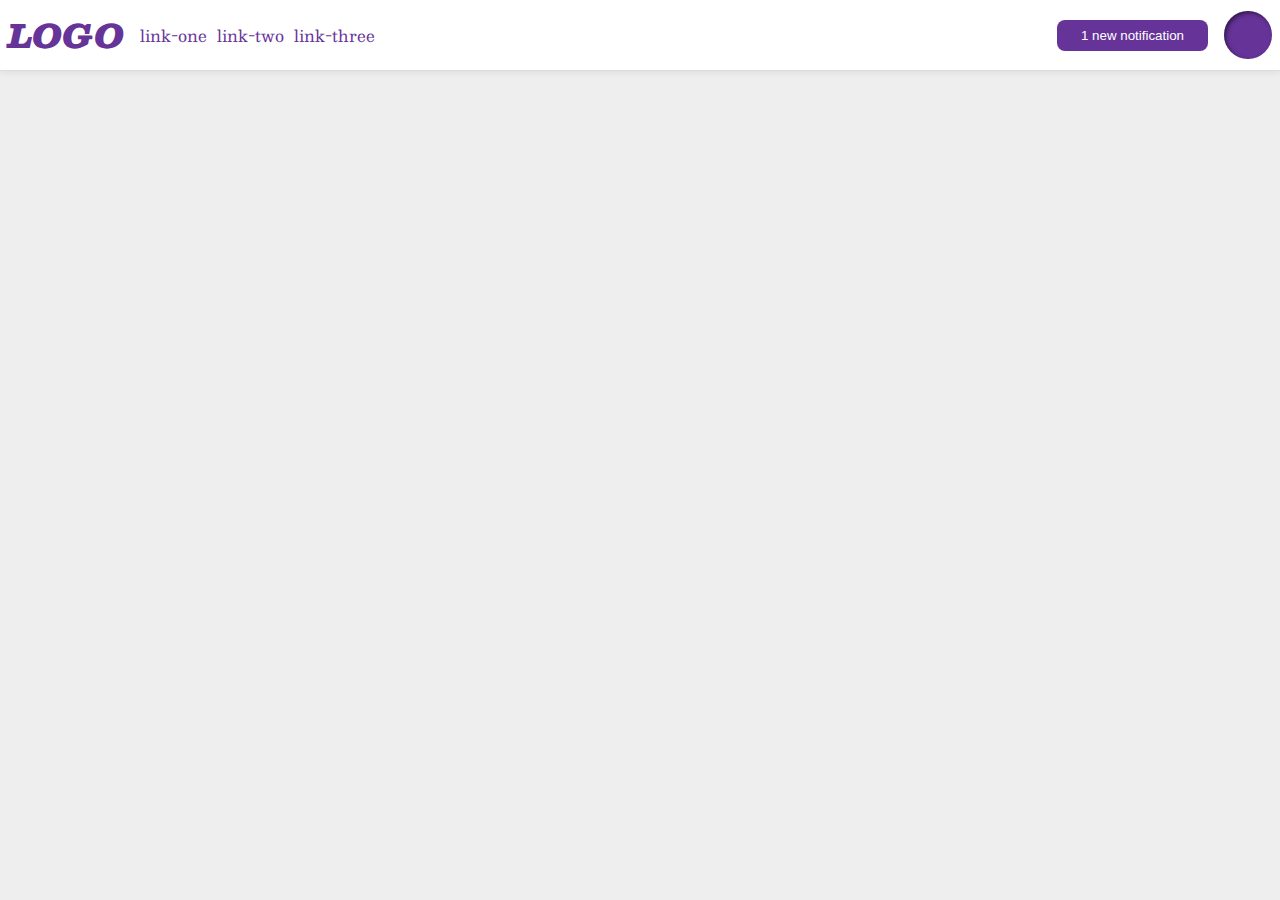
<file: flex/03-flex-header-2/index.html>
<!DOCTYPE html>
<html lang="en">
  <head>
    <meta charset="UTF-8">
    <meta http-equiv="X-UA-Compatible" content="IE=edge">
    <meta name="viewport" content="width=device-width, initial-scale=1.0">
    <title>Flex Header 2</title>
    <link rel="stylesheet" href="style.css">
  </head>
  <body>
    <div class="header">
      <div class="left-header">
        <div class="logo">
          LOGO
        </div>
          <ul class="links">
            <li><a href="google.com">link-one</a></li>
            <li><a href="google.com">link-two</a></li>
            <li><a href="google.com">link-three</a></li>
          </ul>
      </div>
      <div class="right-header">
        <button class="notifications">
          1 new notification
        </button>
          <div class="profile-image"></div>
        </div>
      </div>
  </body>
</html>
</file>
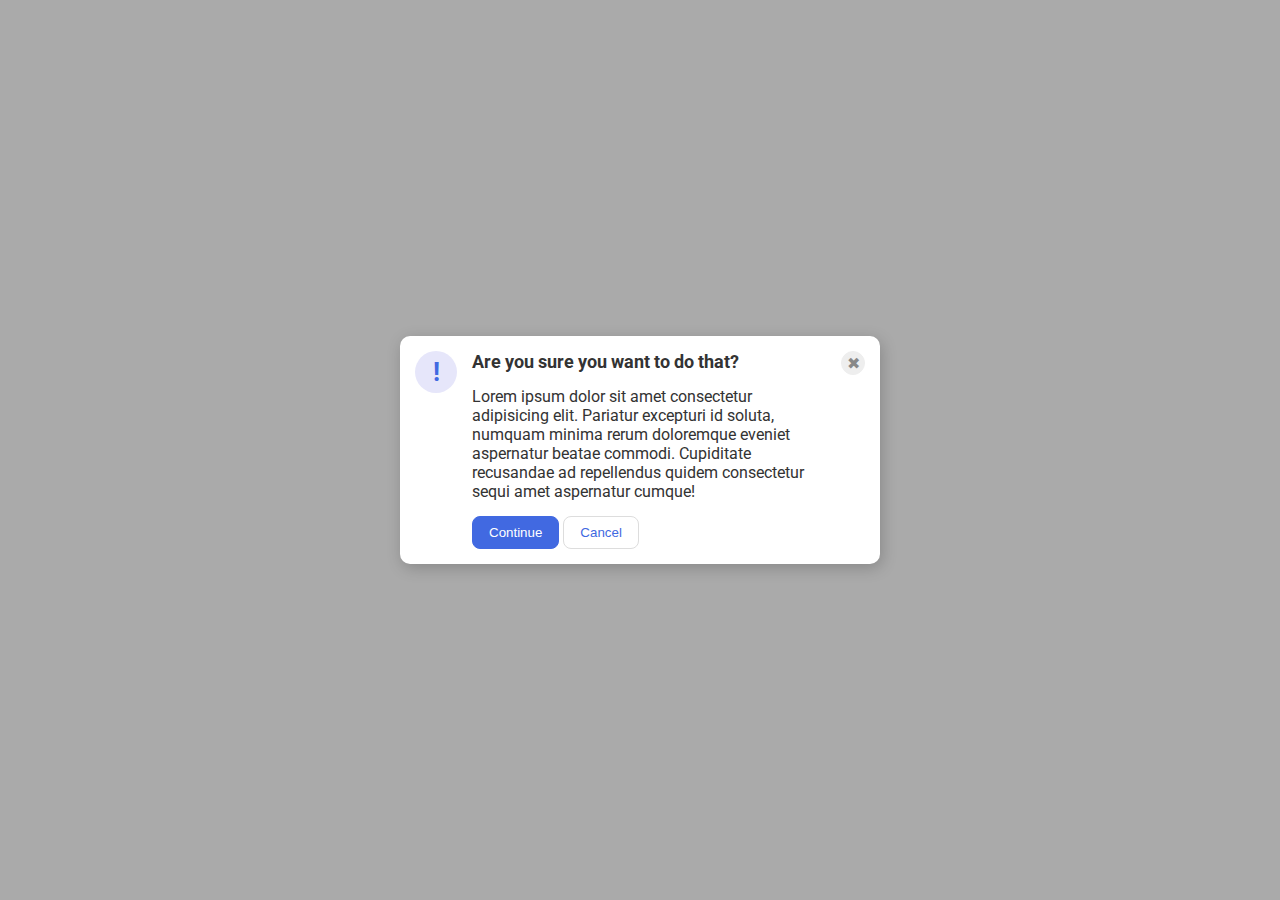
<file: flex/05-flex-modal/index.html>
<!DOCTYPE html>
<html lang="en">
  <head>
    <meta charset="UTF-8">
    <meta http-equiv="X-UA-Compatible" content="IE=edge">
    <meta name="viewport" content="width=device-width, initial-scale=1.0">
    <link rel="stylesheet" href="style.css">
    <title>Modal</title>
  </head>
  <body>
    <div class="modal">
      <div class="icon">!</div>
      <div class="notices">
        <div class="header">Are you sure you want to do that?</div>
        <div class="text">Lorem ipsum dolor sit amet consectetur adipisicing elit. Pariatur excepturi id soluta, numquam minima rerum doloremque eveniet aspernatur beatae commodi. Cupiditate recusandae ad repellendus quidem consectetur sequi amet aspernatur cumque!</div>
        <button class="continue">Continue</button>
        <button class="cancel">Cancel</button>
      </div>
      <button class="close-button">✖</button>
    </div>
  </body>
</html>
</file>
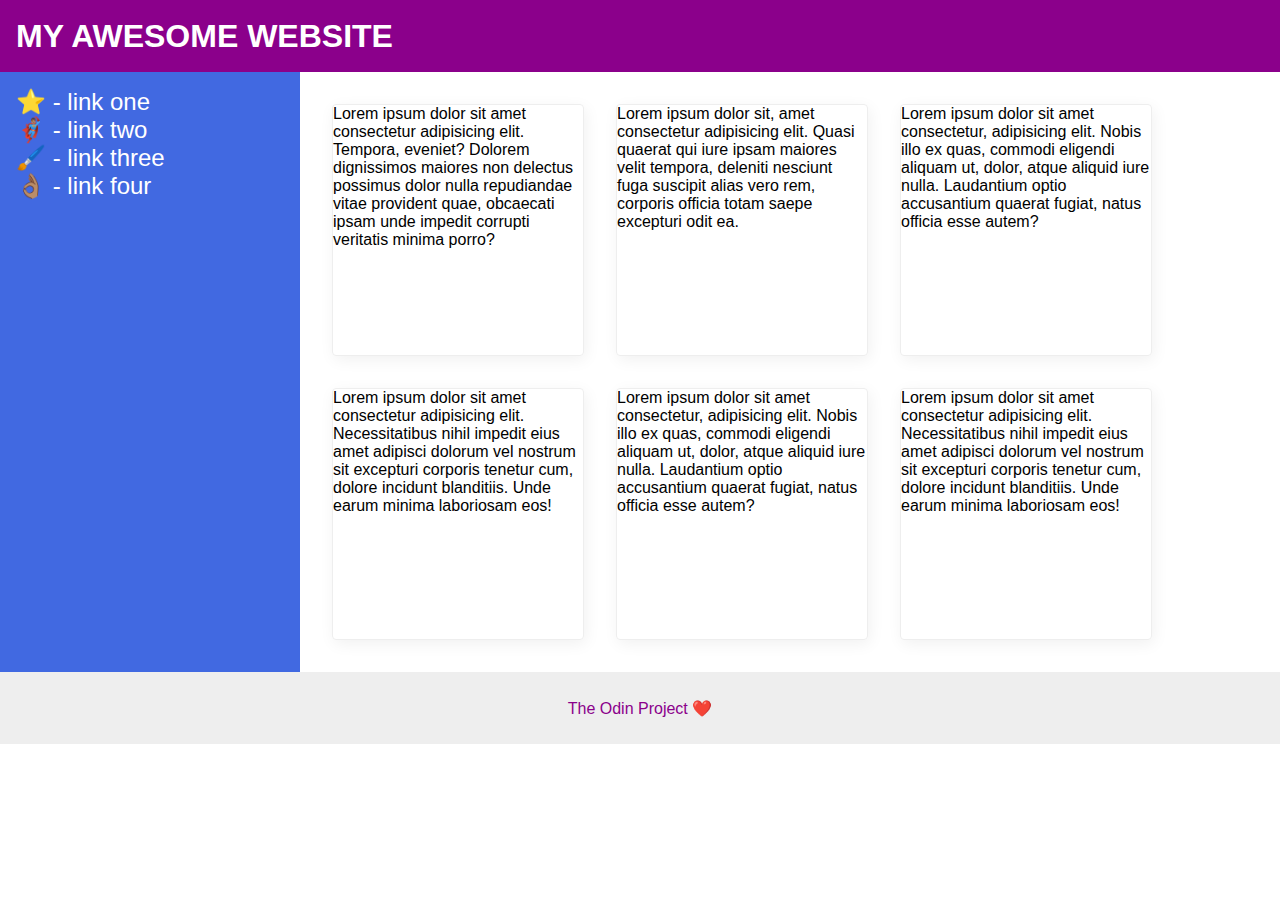
<file: flex/07-flex-layout-2/index.html>
<!DOCTYPE html>
<html lang="en">
  <head>
    <meta charset="UTF-8">
    <meta http-equiv="X-UA-Compatible" content="IE=edge">
    <meta name="viewport" content="width=device-width, initial-scale=1.0">
    <title>The Holy Grail</title>
    <link rel="stylesheet" href="style.css">
  </head>
  <body>
    <div class="header">
      MY AWESOME WEBSITE
    </div>
    
    <div class="content">
      <div class="sidebar">
        <ul>
          <li><a href="#">⭐ - link one</a></li>
          <li><a href="#">🦸🏽‍♂️ - link two</a></li>
          <li><a href="#">🖌️ - link three</a></li>
          <li><a href="#">👌🏽 - link four</a></li>
        </ul>
      </div>
      
      <div class="cards">
        <div class="card">Lorem ipsum dolor sit amet consectetur adipisicing elit. Tempora, eveniet? Dolorem dignissimos maiores non delectus possimus dolor nulla repudiandae vitae provident quae, obcaecati ipsam unde impedit corrupti veritatis minima porro?</div>
        <div class="card">Lorem ipsum dolor sit, amet consectetur adipisicing elit. Quasi quaerat qui iure ipsam maiores velit tempora, deleniti nesciunt fuga suscipit alias vero rem, corporis officia totam saepe excepturi odit ea.</div>
        <div class="card">Lorem ipsum dolor sit amet consectetur, adipisicing elit. Nobis illo ex quas, commodi eligendi aliquam ut, dolor, atque aliquid iure nulla. Laudantium optio accusantium quaerat fugiat, natus officia esse autem?</div>
        <div class="card">Lorem ipsum dolor sit amet consectetur adipisicing elit. Necessitatibus nihil impedit eius amet adipisci dolorum vel nostrum sit excepturi corporis tenetur cum, dolore incidunt blanditiis. Unde earum minima laboriosam eos!</div>
        <div class="card">Lorem ipsum dolor sit amet consectetur, adipisicing elit. Nobis illo ex quas, commodi eligendi aliquam ut, dolor, atque aliquid iure nulla. Laudantium optio accusantium quaerat fugiat, natus officia esse autem?</div>
        <div class="card">Lorem ipsum dolor sit amet consectetur adipisicing elit. Necessitatibus nihil impedit eius amet adipisci dolorum vel nostrum sit excepturi corporis tenetur cum, dolore incidunt blanditiis. Unde earum minima laboriosam eos!</div>
      </div>
    </div>

    <div class="footer">
      The Odin Project ❤️
    </div>
  </body>
</html>
</file>
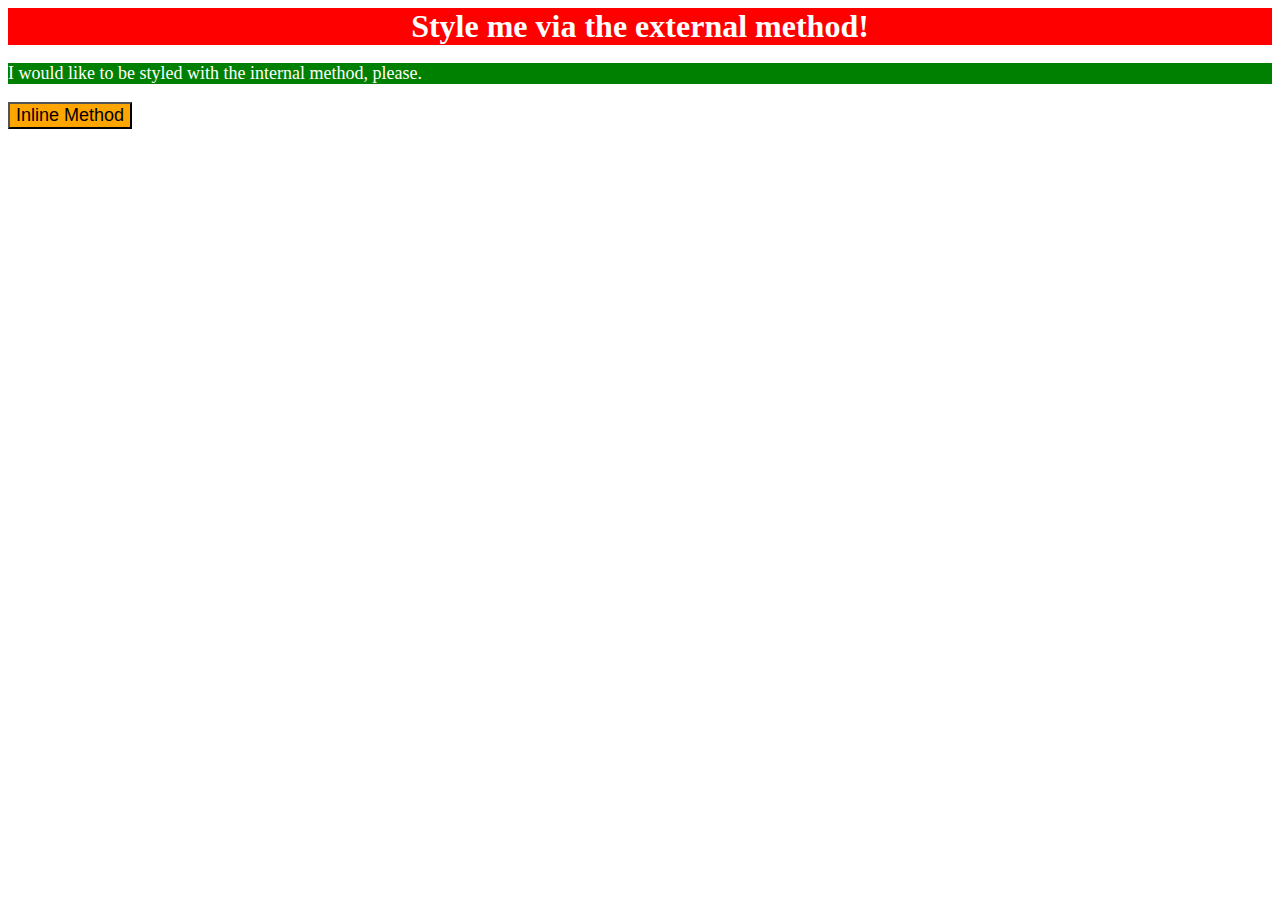
<file: foundations/01-css-methods/index.html>
<!DOCTYPE html>
<html lang="en">
  <head>
    <meta charset="UTF-8">
    <meta http-equiv="X-UA-Compatible" content="IE=edge">
    <meta name="viewport" content="width=device-width, initial-scale=1.0">
    <title>Methods for Adding CSS</title>
    <link rel="stylesheet" href="styles.css">
    
    <style>
      p{
        background-color: green;
        color: white;
        font-size: 18px;
      }
    </style>
  </head>
  <body>
    <div>Style me via the external method!</div>
    <p>I would like to be styled with the internal method, please.</p>
    <button style="background-color: orange; font-size: 18px;">Inline Method</button>
  </body>
</html>
</file>
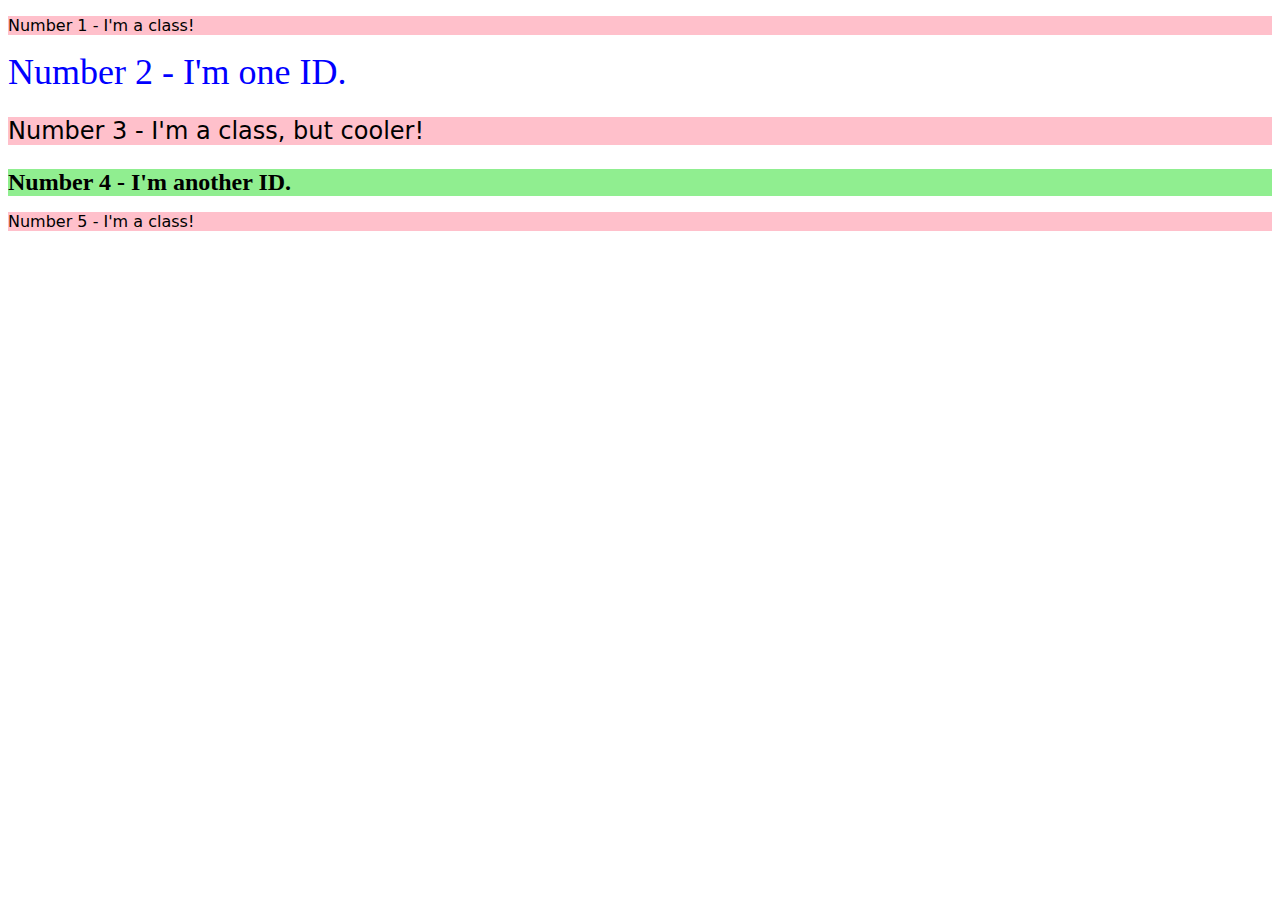
<file: foundations/02-class-id-selectors/index.html>
<!DOCTYPE html>
<html lang="en">
  <head>
    <meta charset="UTF-8">
    <meta http-equiv="X-UA-Compatible" content="IE=edge">
    <meta name="viewport" content="width=device-width, initial-scale=1.0">
    <title>Class and ID Selectors</title>
    <link rel="stylesheet" href="style.css">
  </head>
  <body>
    <p class="odd" id="no1">Number 1 - I'm a class!</p>
    <div id="no2">Number 2 - I'm one ID.</div>
    <p class="odd no3">Number 3 - I'm a class, but cooler!</p>
    <div id="no4">Number 4 - I'm another ID.</div>
    <p class="odd" id="no5">Number 5 - I'm a class!</p>
  </body>
</html>
</file>
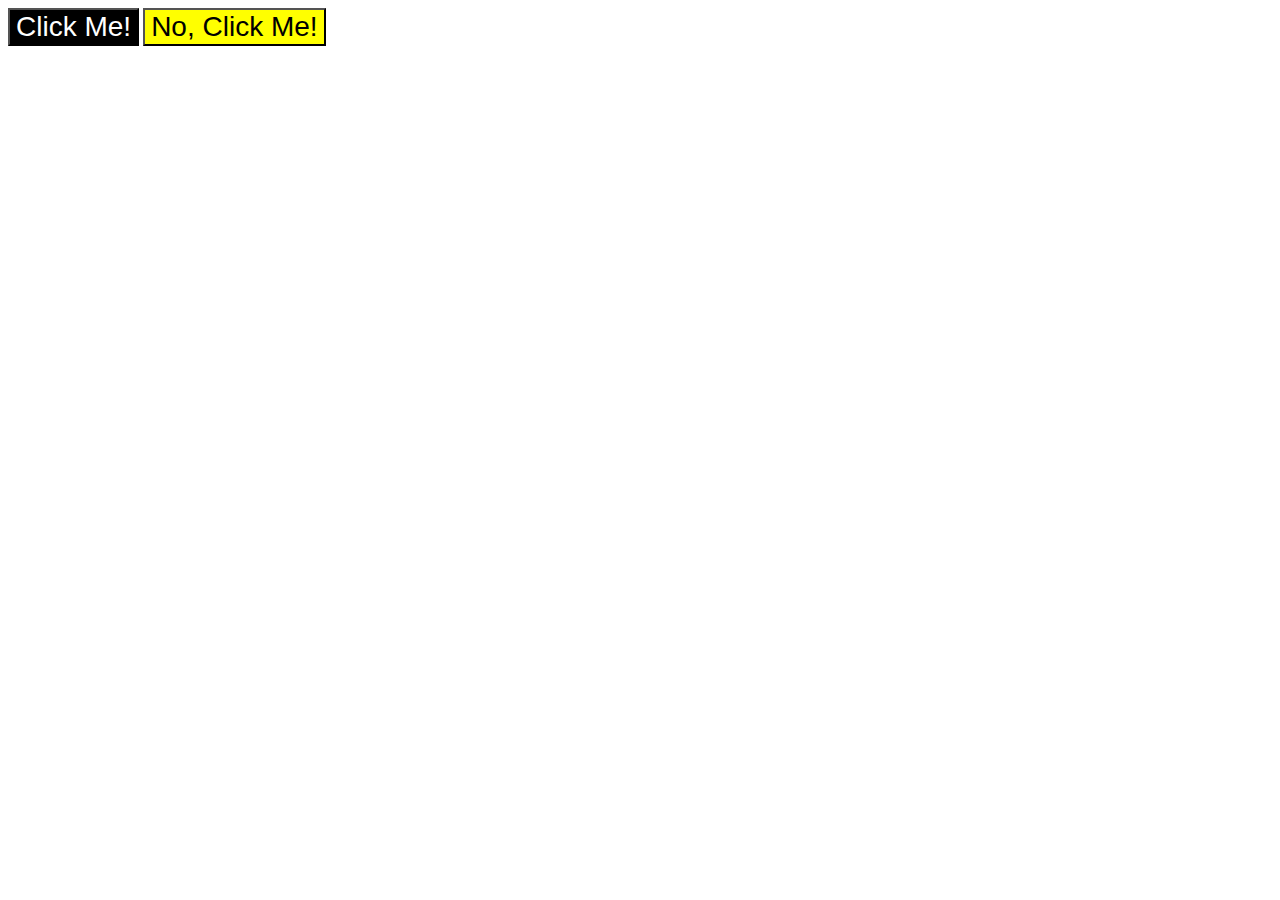
<file: foundations/03-grouping-selectors/index.html>
<!DOCTYPE html>
<html lang="en">
  <head>
    <meta charset="UTF-8">
    <meta http-equiv="X-UA-Compatible" content="IE=edge">
    <meta name="viewport" content="width=device-width, initial-scale=1.0">
    <title>Grouping Selectors</title>
    <link rel="stylesheet" href="style.css">
  </head>
  <body>
    <button class="first-bt">Click Me!</button>
    <button class="second-bt">No, Click Me!</button>
  </body>
</html>
</file>
<file: flex/03-flex-header-2/style.css>
/* this is some magical font-importing.  
you'll learn about it later. */
@import url('https://fonts.googleapis.com/css2?family=Besley:ital,wght@0,400;1,900&display=swap');

body {
  margin: 0;
  background: #eee;
  font-family: Besley, serif;
}

.header {
  background: white;
  border-bottom: 1px solid #ddd;
  box-shadow: 0 0 8px rgba(0,0,0,.1);
  display: flex;
  align-items: center;
  justify-content: space-between;
  padding: 8px;
}

.profile-image {
  background: rebeccapurple;
  box-shadow: inset 2px 2px 4px rgba(0,0,0,.5);
  border-radius: 50%;
  width: 48px;
  height: 48px;
}

.logo {
  color: rebeccapurple;
  font-size: 32px;
  font-weight: 900;
  font-style: italic;
}

button {
  border: none;
  border-radius: 8px;
  background: rebeccapurple;
  color: white;
  padding: 8px 24px;
}

a {
  /* this removes the line under our links */
  text-decoration: none;
  color: rebeccapurple;
}

ul {
  list-style-type: none;
  display: flex;
  margin: 0px;
  padding: 0px;
  gap: 10px;
}

.right-header{
  display: flex;
  align-items: center;
  gap: 16px;
}

.left-header{
  display: flex;
  align-items: center;
  gap: 16px;
}
</file>
<file: flex/05-flex-modal/style.css>
@import url('https://fonts.googleapis.com/css2?family=Roboto:wght@400;700&display=swap');

html, body {
  height: 100%;
}

body {
  font-family: Roboto, sans-serif;
  margin: 0;
  background: #aaa;
  color: #333;
  /* I'll give you this one for free lol */
  display: flex;
  align-items: center;
  justify-content: center;
}

.modal {
  background: white;
  width: 480px;
  border-radius: 10px;
  box-shadow: 2px 4px 16px rgba(0,0,0,.2);
}

.icon {
  color: royalblue;
  font-size: 26px;
  font-weight: 700;
  background: lavender;
  width: 42px;
  height: 42px;
  border-radius: 50%;
  display: flex;
  align-items: center;
  justify-content: center;
}

.close-button {
  background: #eee;
  border-radius: 50%;
  color: #888;
  font-weight: 400;
  font-size: 16px;
  height: 24px;
  width: 24px;
  display: flex;
  align-items: center;
  justify-content: center;
  border: 1px solid #eee;
  padding: 0;
}

button {
  cursor: pointer;
  padding: 8px 16px;
  border-radius: 8px;
}

button.continue {
  background: royalblue;
  border: 1px solid royalblue;
  color: white;
}

button.cancel {
  background: white;
  border: 1px solid #ddd;
  color: royalblue;
}

/* Solution */

.modal{
  display: flex;
  padding: 15px 0;
}

.icon,
.close-button{
  flex-shrink: 0;
  margin: 0 15px;
}

.notices div{
  margin-bottom: 15px;
}

.header{
  font-weight: bolder;
  font-size: large;
}
</file>
<file: flex/07-flex-layout-2/style.css>
body {
  font-family: -apple-system, BlinkMacSystemFont, 'Segoe UI', Roboto, Oxygen, Ubuntu, Cantarell, 'Open Sans', 'Helvetica Neue', sans-serif;
  margin: 0;
  min-height: 100vh;
}

.header {
  height: 72px;
  background: darkmagenta;
  color: white;
}

.footer {
  height: 72px;
  background: #eee;
  color: darkmagenta;
}

.sidebar {
  width: 300px;
  background: royalblue;
  box-sizing: border-box;
}

.card {
  border: 1px solid #eee;
  box-shadow: 2px 4px 16px rgba(0,0,0,.06);
  border-radius: 4px;
}

/* Solution */

body{
  display: flex;
  flex-direction: column;
}

.header{
  display: flex;
  align-items: center;
  font-size: 32px;
  font-weight: 900;
  padding: 0px 16px;
}

.content{
  display: flex;
}

.sidebar{
  flex-shrink: 0;
  display: flex;
}

ul{
  list-style-type: none;
  margin: 0;
  padding: 16px;
}

a{
  text-decoration: none;
  color: white;
  font-size: 24px;
}

.cards{
  display: flex;
  flex-wrap: wrap;
  padding: 32px;
  gap: 32px;
}

.card{
  height: 250px;
  width: 250px;
}

.footer{
  display: flex;
  align-items: center;
  justify-content: center;
}
</file>
<file: foundations/01-css-methods/styles.css>
div{
    background-color: red;
    color: white;
    font-size: 32px;
    text-align: center;
    font-weight: bold;
}
</file>
<file: foundations/02-class-id-selectors/style.css>
.odd{
    background-color: #ffc0cb;
    font-family: Verdana, "DejaVu Sans", sans-serif;
}

#no2{
    color: #0000ff;
    font-size: 36px;
}

.odd.no3{
    font-size: 24px;
}

#no4{
    background-color: #90ee90;
    font-size: 24px;
    font-weight: bold;
}
</file>
<file: foundations/03-grouping-selectors/style.css>
.first-bt,
.second-bt{
    font-size: 28px;
    font-family: Helvetica, 'Times New Roman', sans-serif;
}

.first-bt{
    background-color: black;
    color: white;
}

.second-bt{
    background-color: yellow;
}
</file>
